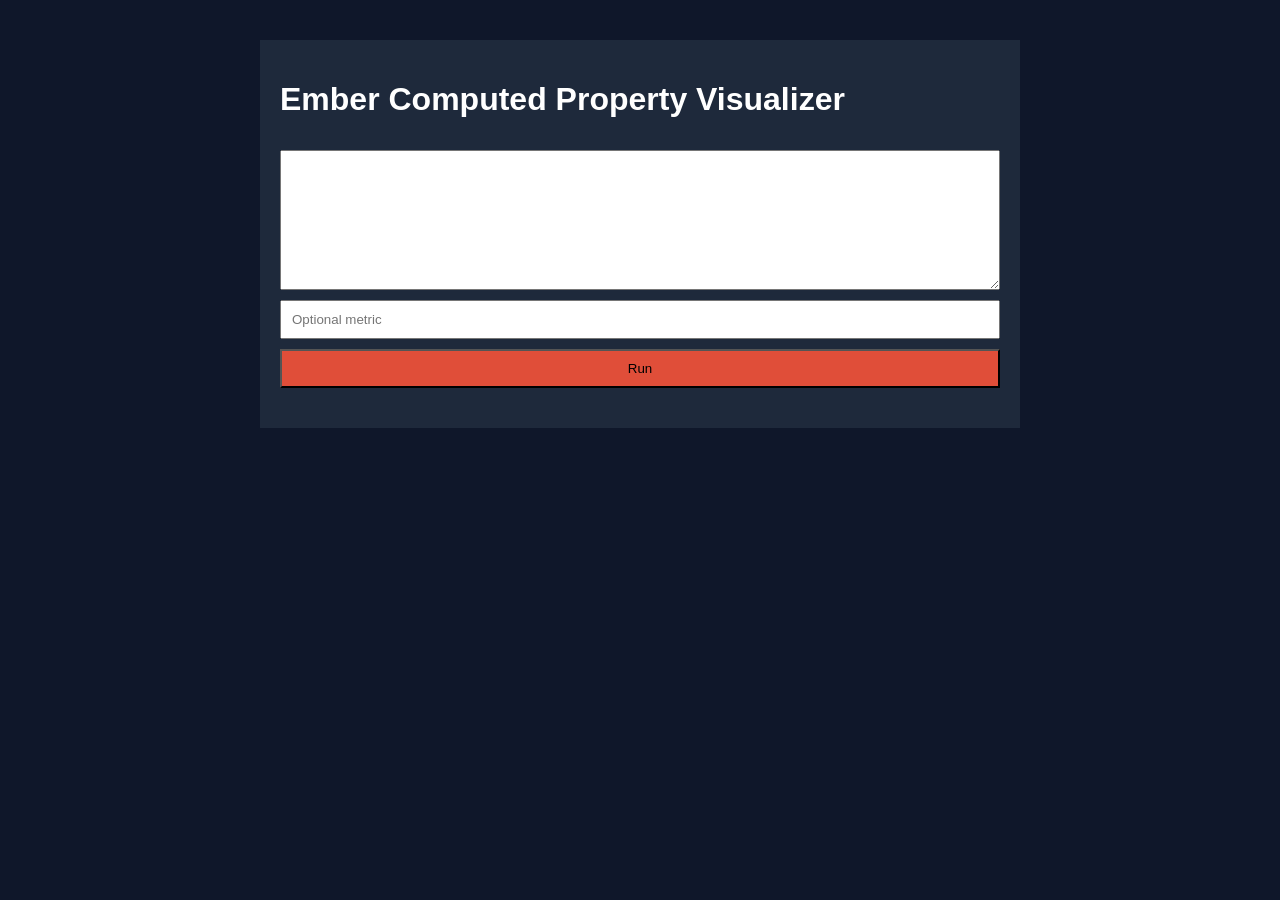
<file: computed/index.html>
<html>
<head>
<meta charset='UTF-8'>
<title>Ember Computed Property Visualizer</title>
<meta name='viewport' content='width=device-width, initial-scale=1.0'>
<link rel='stylesheet' href='styles.css'>
</head>
<body>
<div class='container'>
<h1>Ember Computed Property Visualizer</h1>
<textarea id='input'></textarea>
<input id='value' placeholder='Optional metric'>
<button onclick='run()'>Run</button>
<div id='res' class='result'></div>
</div>
<script src='script.js'></script>
</body>
</html>
</file>
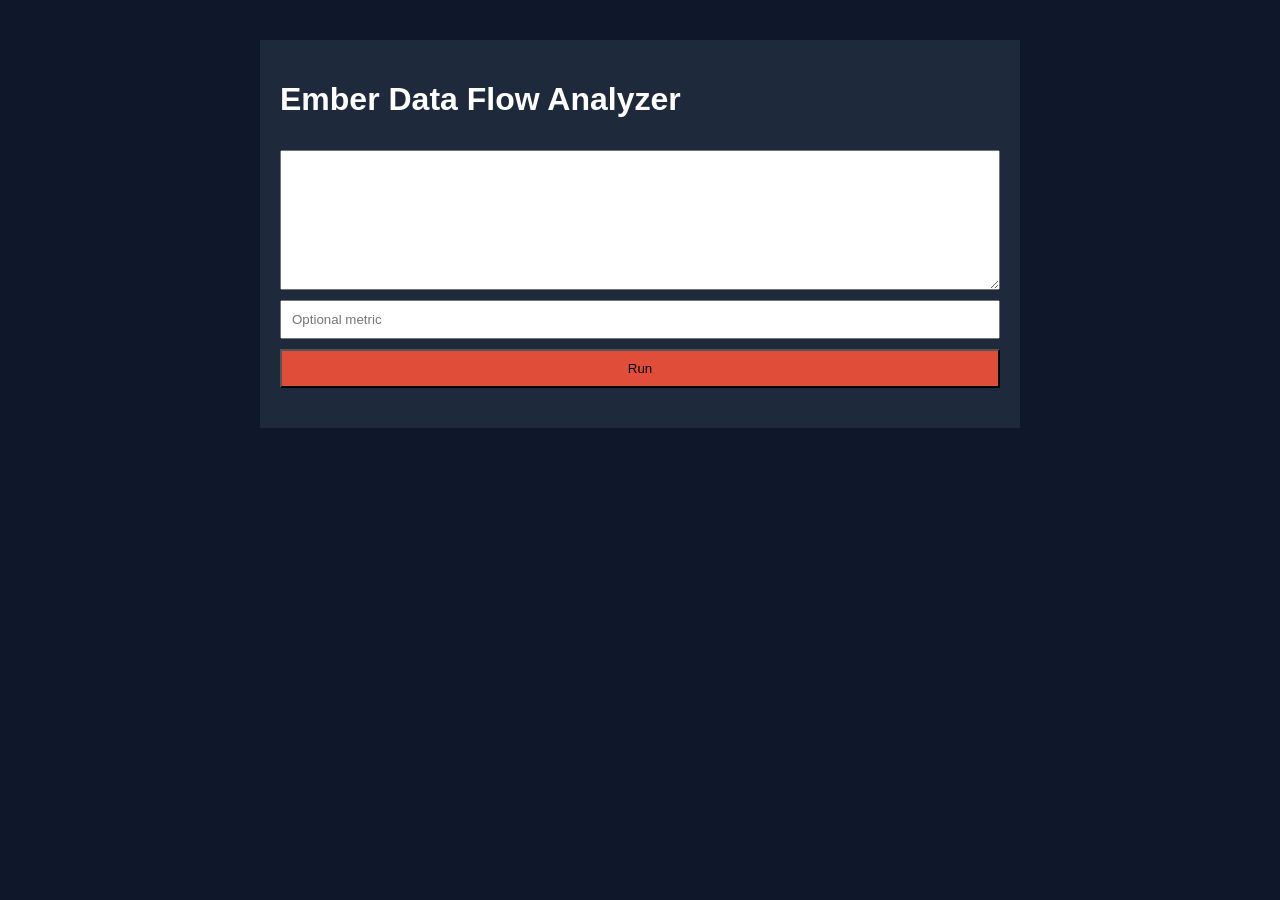
<file: data-flow/index.html>
<html>
<head>
<meta charset='UTF-8'>
<title>Ember Data Flow Analyzer</title>
<meta name='viewport' content='width=device-width, initial-scale=1.0'>
<link rel='stylesheet' href='styles.css'>
</head>
<body>
<div class='container'>
<h1>Ember Data Flow Analyzer</h1>
<textarea id='input'></textarea>
<input id='value' placeholder='Optional metric'>
<button onclick='run()'>Run</button>
<div id='res' class='result'></div>
</div>
<script src='script.js'></script>
</body>
</html>
</file>
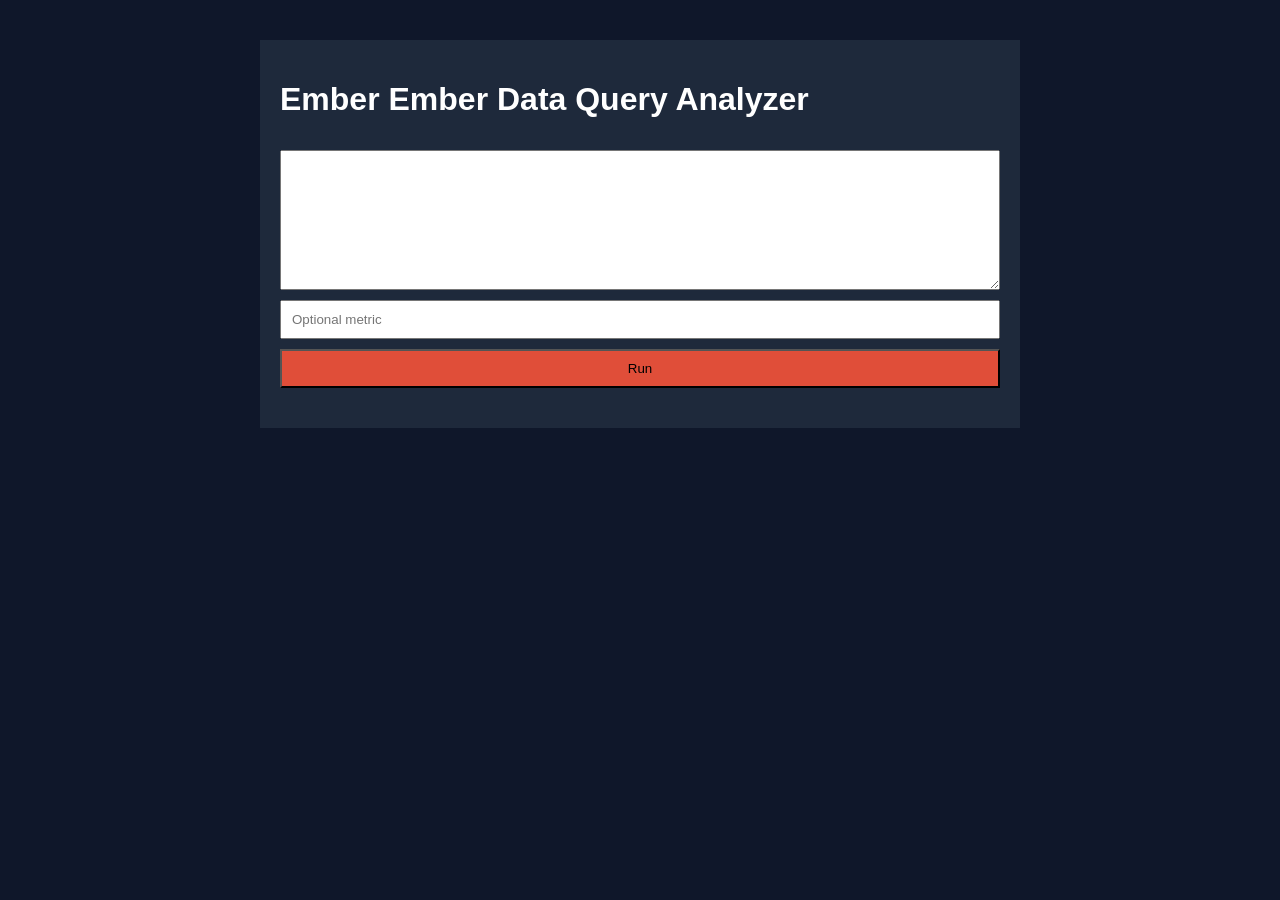
<file: ember-data/index.html>
<html>
<head>
<meta charset='UTF-8'>
<title>Ember Ember Data Query Analyzer</title>
<meta name='viewport' content='width=device-width, initial-scale=1.0'>
<link rel='stylesheet' href='styles.css'>
</head>
<body>
<div class='container'>
<h1>Ember Ember Data Query Analyzer</h1>
<textarea id='input'></textarea>
<input id='value' placeholder='Optional metric'>
<button onclick='run()'>Run</button>
<div id='res' class='result'></div>
</div>
<script src='script.js'></script>
</body>
</html>
</file>
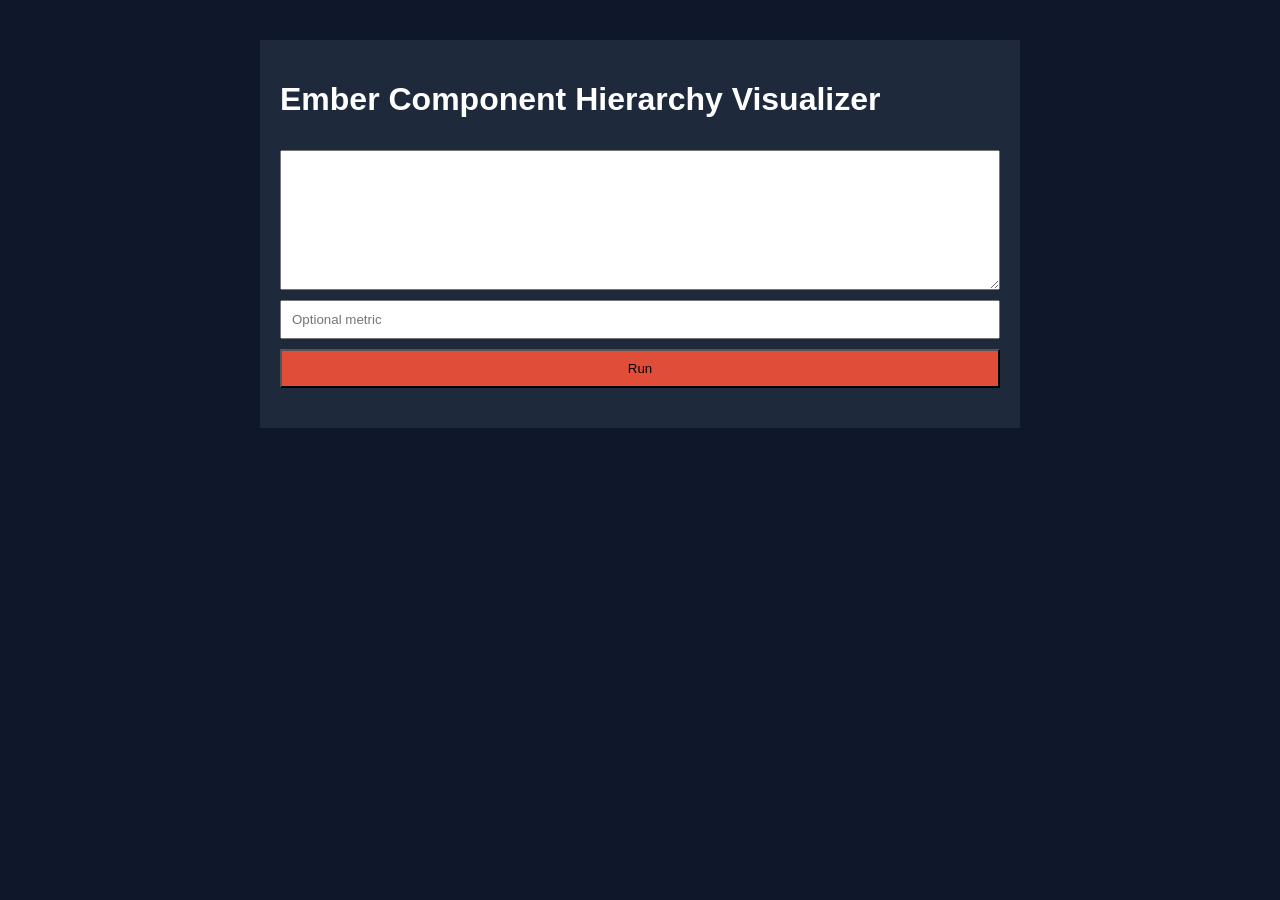
<file: hierarchy/index.html>
<html>
<head>
<meta charset='UTF-8'>
<title>Ember Component Hierarchy Visualizer</title>
<meta name='viewport' content='width=device-width, initial-scale=1.0'>
<link rel='stylesheet' href='styles.css'>
</head>
<body>
<div class='container'>
<h1>Ember Component Hierarchy Visualizer</h1>
<textarea id='input'></textarea>
<input id='value' placeholder='Optional metric'>
<button onclick='run()'>Run</button>
<div id='res' class='result'></div>
</div>
<script src='script.js'></script>
</body>
</html>
</file>
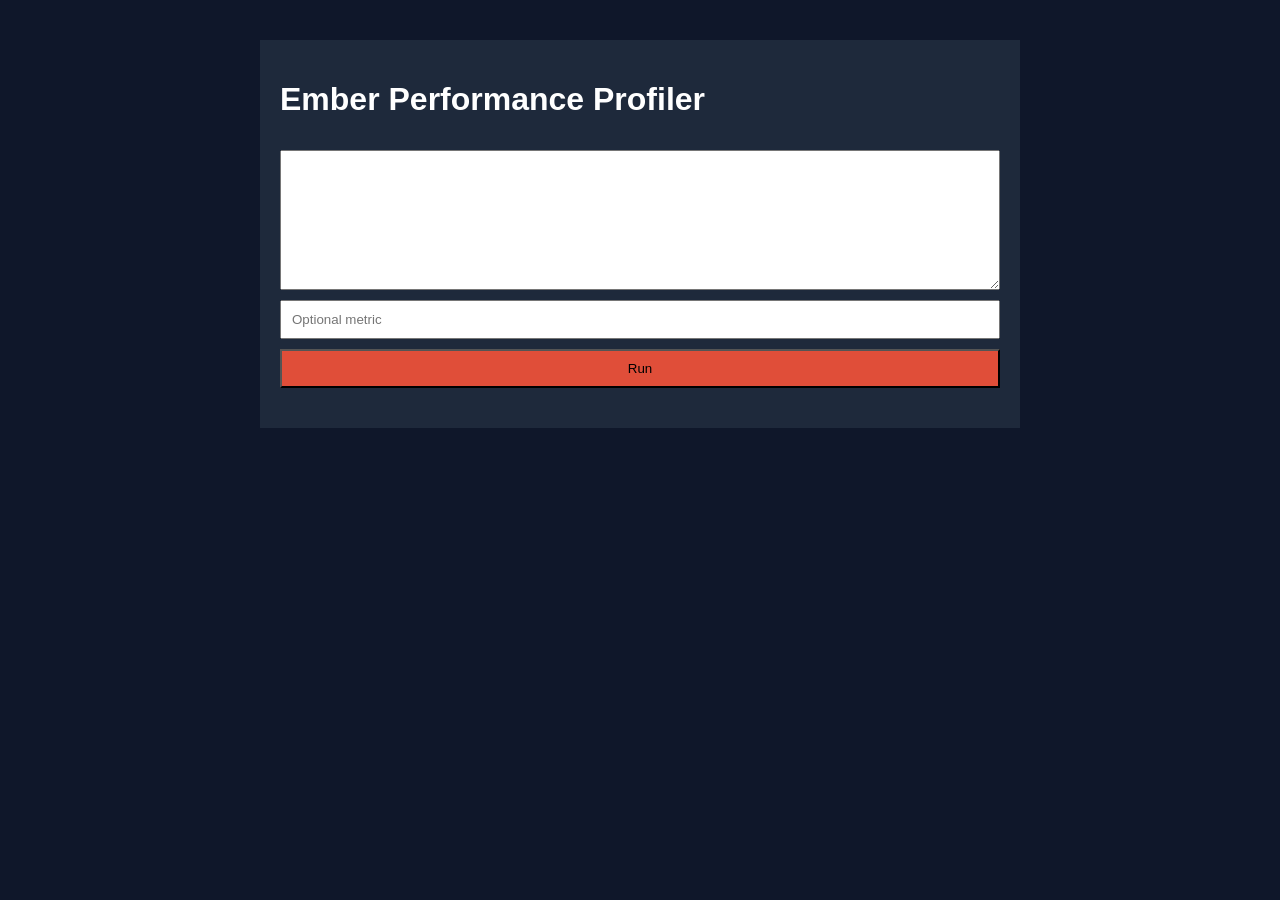
<file: performance/index.html>
<html>
<head>
<meta charset='UTF-8'>
<title>Ember Performance Profiler</title>
<meta name='viewport' content='width=device-width, initial-scale=1.0'>
<link rel='stylesheet' href='styles.css'>
</head>
<body>
<div class='container'>
<h1>Ember Performance Profiler</h1>
<textarea id='input'></textarea>
<input id='value' placeholder='Optional metric'>
<button onclick='run()'>Run</button>
<div id='res' class='result'></div>
</div>
<script src='script.js'></script>
</body>
</html>
</file>
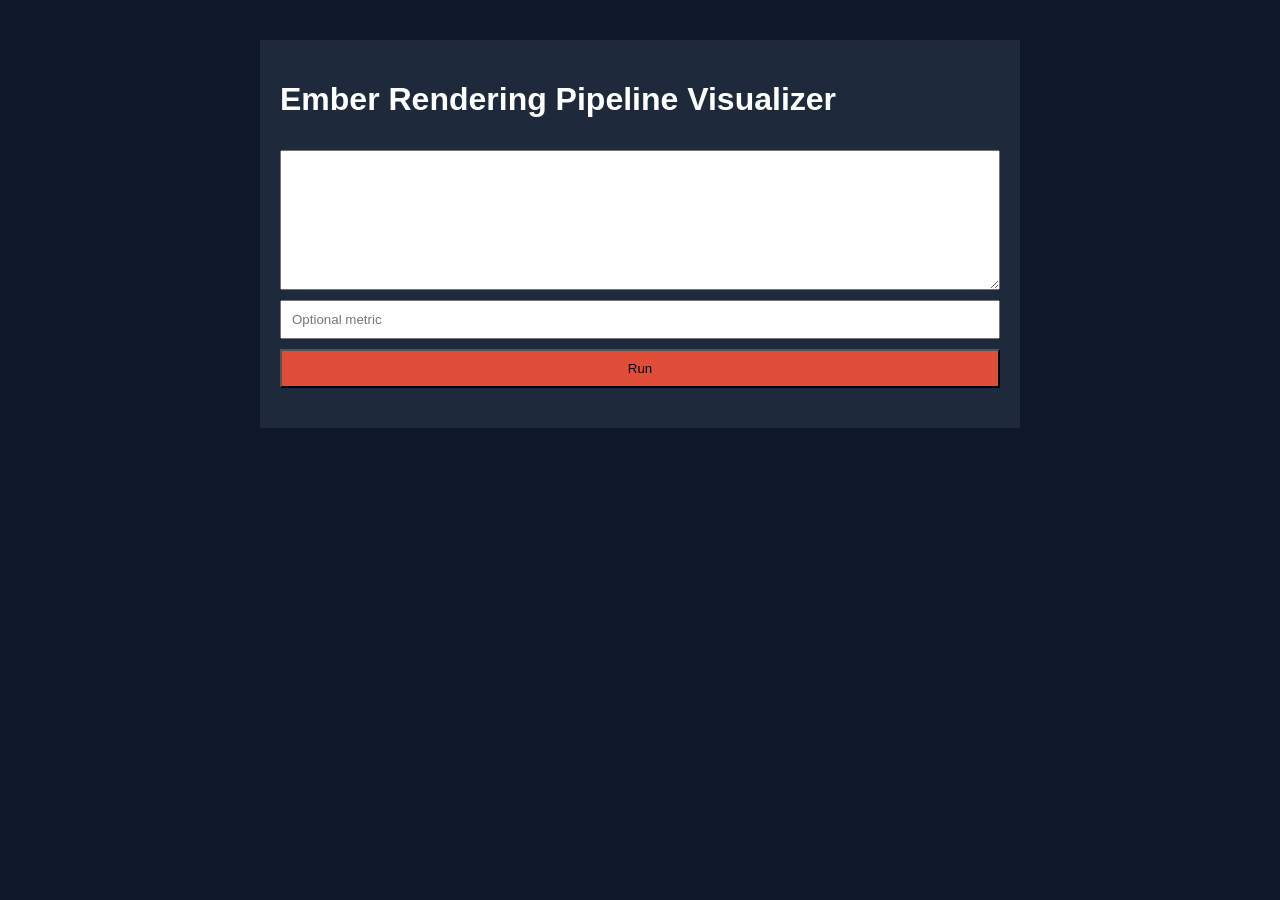
<file: rendering/index.html>
<html>
<head>
<meta charset='UTF-8'>
<title>Ember Rendering Pipeline Visualizer</title>
<meta name='viewport' content='width=device-width, initial-scale=1.0'>
<link rel='stylesheet' href='styles.css'>
</head>
<body>
<div class='container'>
<h1>Ember Rendering Pipeline Visualizer</h1>
<textarea id='input'></textarea>
<input id='value' placeholder='Optional metric'>
<button onclick='run()'>Run</button>
<div id='res' class='result'></div>
</div>
<script src='script.js'></script>
</body>
</html>
</file>
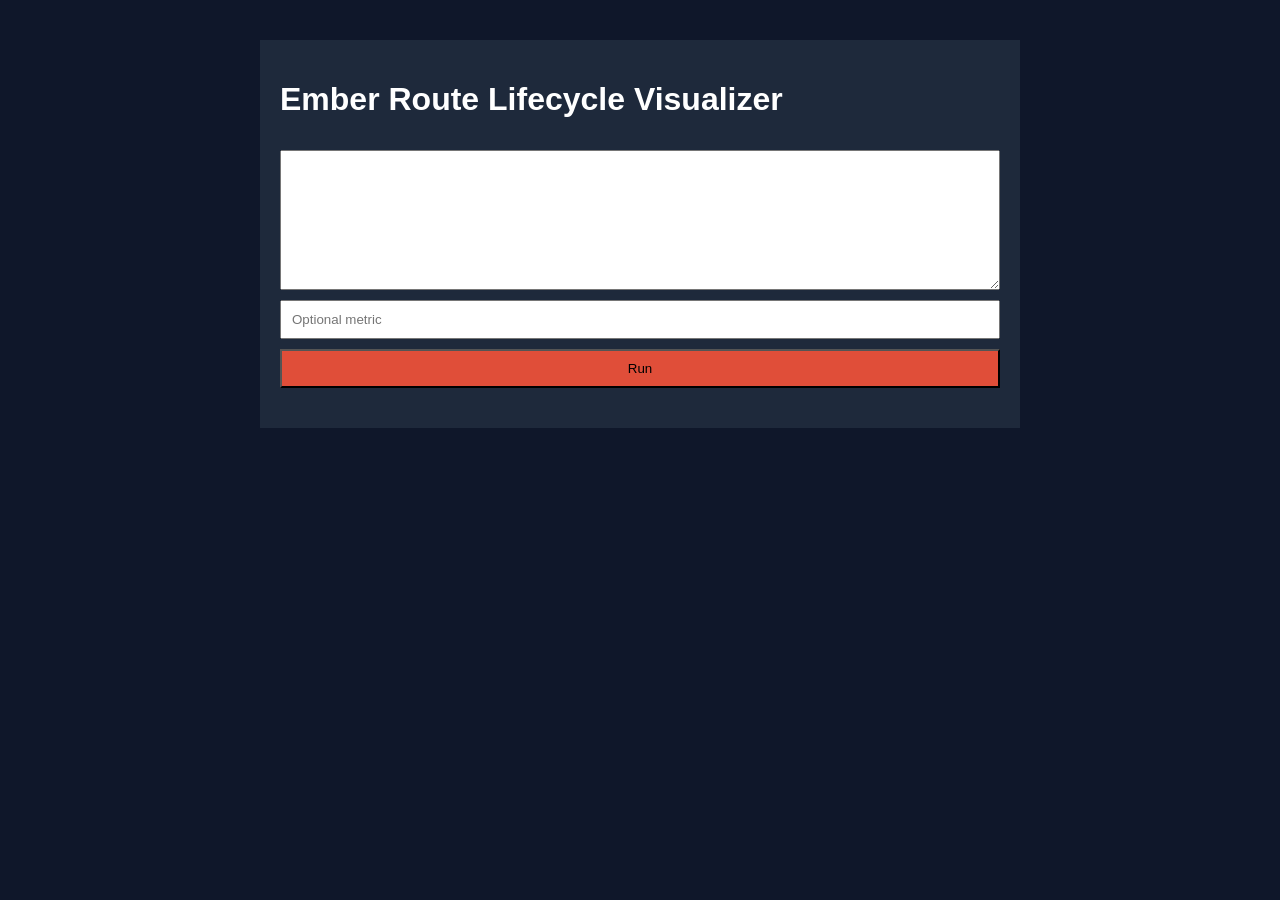
<file: route/index.html>
<html>
<head>
<meta charset='UTF-8'>
<title>Ember Route Lifecycle Visualizer</title>
<meta name='viewport' content='width=device-width, initial-scale=1.0'>
<link rel='stylesheet' href='styles.css'>
</head>
<body>
<div class='container'>
<h1>Ember Route Lifecycle Visualizer</h1>
<textarea id='input'></textarea>
<input id='value' placeholder='Optional metric'>
<button onclick='run()'>Run</button>
<div id='res' class='result'></div>
</div>
<script src='script.js'></script>
</body>
</html>
</file>
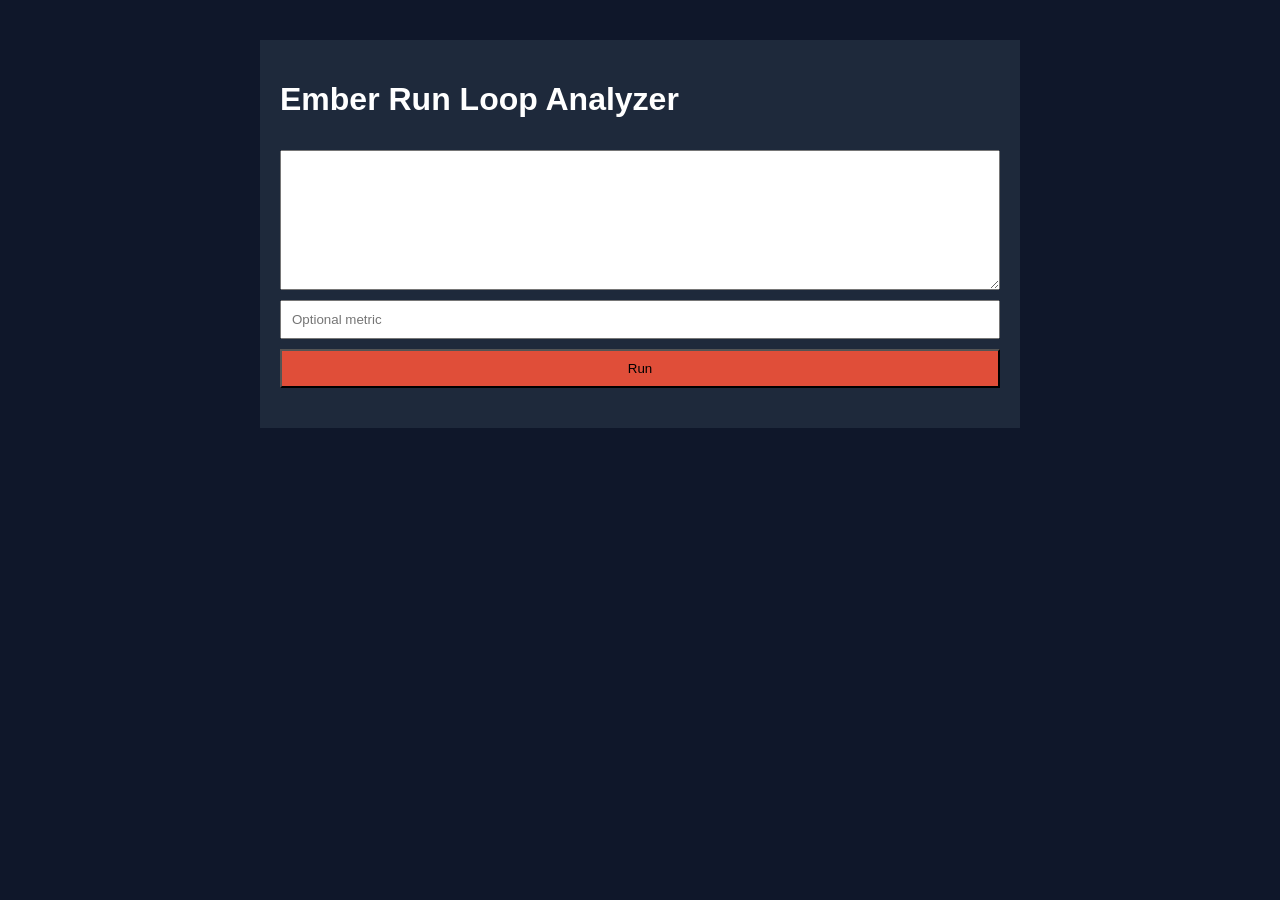
<file: run-loop/index.html>
<html>
<head>
<meta charset='UTF-8'>
<title>Ember Run Loop Analyzer</title>
<meta name='viewport' content='width=device-width, initial-scale=1.0'>
<link rel='stylesheet' href='styles.css'>
</head>
<body>
<div class='container'>
<h1>Ember Run Loop Analyzer</h1>
<textarea id='input'></textarea>
<input id='value' placeholder='Optional metric'>
<button onclick='run()'>Run</button>
<div id='res' class='result'></div>
</div>
<script src='script.js'></script>
</body>
</html>
</file>
<file: computed/styles.css>
body{font-family:Arial;background:#0f172a;color:#fff}.container{max-width:720px;margin:40px auto;padding:20px;background:#1e293b}textarea,input{width:100%;margin-top:10px;padding:10px}textarea{height:140px}button{margin-top:10px;width:100%;padding:10px;background:#e04e39}.result{margin-top:20px;white-space:pre-wrap}
</file>
<file: data-flow/styles.css>
body{font-family:Arial;background:#0f172a;color:#fff}.container{max-width:720px;margin:40px auto;padding:20px;background:#1e293b}textarea,input{width:100%;margin-top:10px;padding:10px}textarea{height:140px}button{margin-top:10px;width:100%;padding:10px;background:#e04e39}.result{margin-top:20px;white-space:pre-wrap}
</file>
<file: ember-data/styles.css>
body{font-family:Arial;background:#0f172a;color:#fff}.container{max-width:720px;margin:40px auto;padding:20px;background:#1e293b}textarea,input{width:100%;margin-top:10px;padding:10px}textarea{height:140px}button{margin-top:10px;width:100%;padding:10px;background:#e04e39}.result{margin-top:20px;white-space:pre-wrap}
</file>
<file: hierarchy/styles.css>
body{font-family:Arial;background:#0f172a;color:#fff}.container{max-width:720px;margin:40px auto;padding:20px;background:#1e293b}textarea,input{width:100%;margin-top:10px;padding:10px}textarea{height:140px}button{margin-top:10px;width:100%;padding:10px;background:#e04e39}.result{margin-top:20px;white-space:pre-wrap}
</file>
<file: performance/styles.css>
body{font-family:Arial;background:#0f172a;color:#fff}.container{max-width:720px;margin:40px auto;padding:20px;background:#1e293b}textarea,input{width:100%;margin-top:10px;padding:10px}textarea{height:140px}button{margin-top:10px;width:100%;padding:10px;background:#e04e39}.result{margin-top:20px;white-space:pre-wrap}
</file>
<file: rendering/styles.css>
body{font-family:Arial;background:#0f172a;color:#fff}.container{max-width:720px;margin:40px auto;padding:20px;background:#1e293b}textarea,input{width:100%;margin-top:10px;padding:10px}textarea{height:140px}button{margin-top:10px;width:100%;padding:10px;background:#e04e39}.result{margin-top:20px;white-space:pre-wrap}
</file>
<file: route/styles.css>
body{font-family:Arial;background:#0f172a;color:#fff}.container{max-width:720px;margin:40px auto;padding:20px;background:#1e293b}textarea,input{width:100%;margin-top:10px;padding:10px}textarea{height:140px}button{margin-top:10px;width:100%;padding:10px;background:#e04e39}.result{margin-top:20px;white-space:pre-wrap}
</file>
<file: run-loop/styles.css>
body{font-family:Arial;background:#0f172a;color:#fff}.container{max-width:720px;margin:40px auto;padding:20px;background:#1e293b}textarea,input{width:100%;margin-top:10px;padding:10px}textarea{height:140px}button{margin-top:10px;width:100%;padding:10px;background:#e04e39}.result{margin-top:20px;white-space:pre-wrap}
</file>
